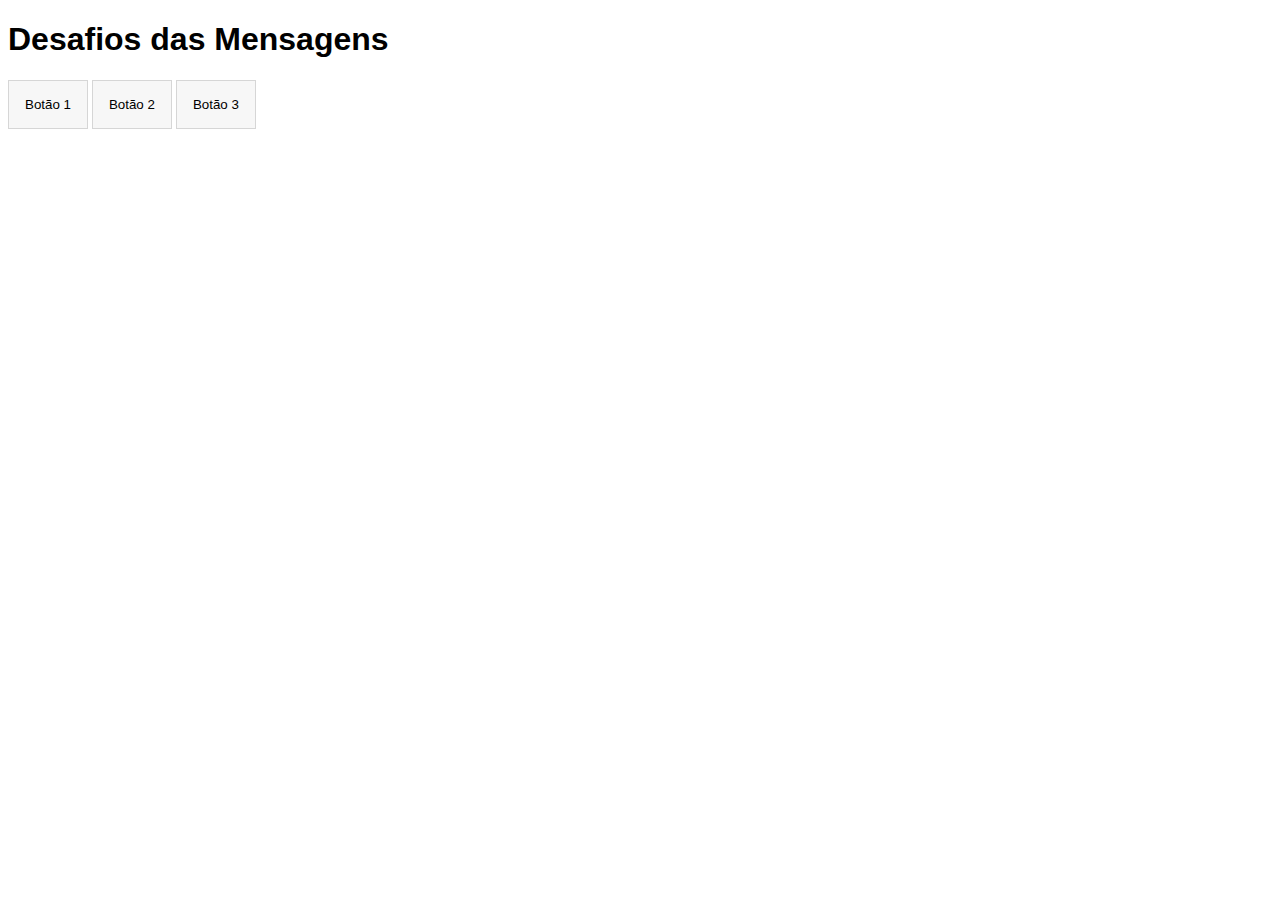
<file: 01 Desafio das Mensagens/index.html>
<!DOCTYPE html>
<html lang="pr-br">
<head>
    <meta charset="UTF-8">
    <meta http-equiv="X-UA-Compatible" content="IE=edge">
    <meta name="viewport" content="width=device-width, initial-scale=1.0">
    <title>Mensagens</title>
    <link rel="stylesheet" href="css/style.css">
</head>
<body>
    <h1>Desafios das Mensagens</h1>
    <input type="button" value="Botão 1" onclick="btn1()">
    <input type="button" value="Botão 2" onclick="btn2()">
    <input type="button" value="Botão 3" onclick="btn3()">
    <script src="js/java.js"></script>
</body>
</html>
</file>
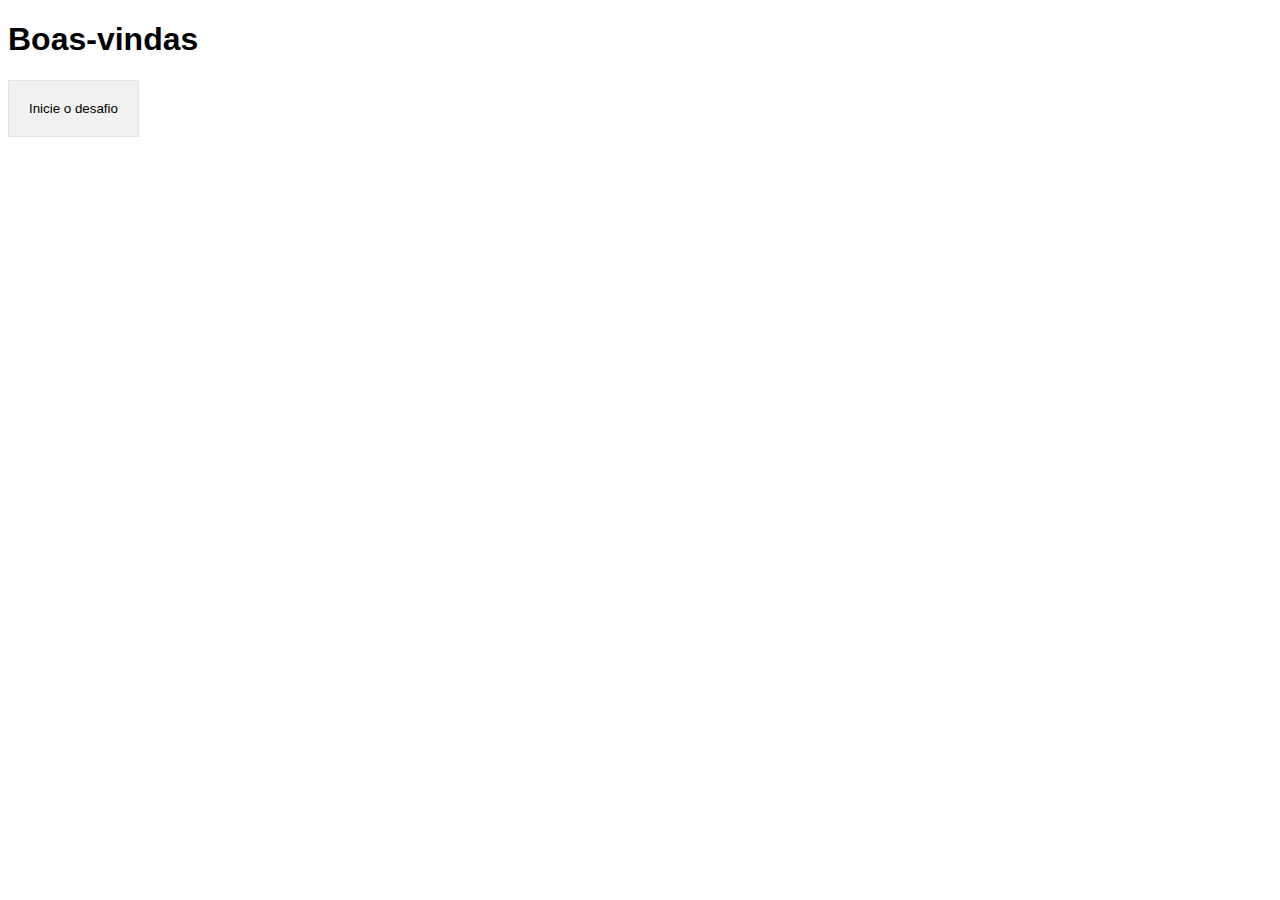
<file: 02 Desafio-boas-vindas/index.html>
<!DOCTYPE html>
<html lang="pr-br">
<head>
    <meta charset="UTF-8">
    <meta http-equiv="X-UA-Compatible" content="IE=edge">
    <meta name="viewport" content="width=device-width, initial-scale=1.0">
    <title>Desafio boas-vindas</title>
    <style>
        h1 {
            font-family: Arial, Helvetica, sans-serif;
            font-weight: bold;
        }
        input {
            padding: 20px;
            background-color: rgb(241, 241, 240);
            border: 1px solid rgb(226, 226, 226);
        }
        input:active{
            background-color: rgb(219, 219, 219);
        }
    </style>
</head>
<body>
    <h1>Boas-vindas</h1>
    <input type="button" value="Inicie o desafio" onclick="clicar()">
    <script>
        function clicar(){
            let nome = prompt('Qual o seu nome?')
            let idade = prompt(`Olá, ${nome}! Quantos anos você tem?`)
            alert(`Acabei de conhecer ${nome}, que tem ${idade} anos de idade!!`)
        }
    </script>
</body>
</html>
</file>
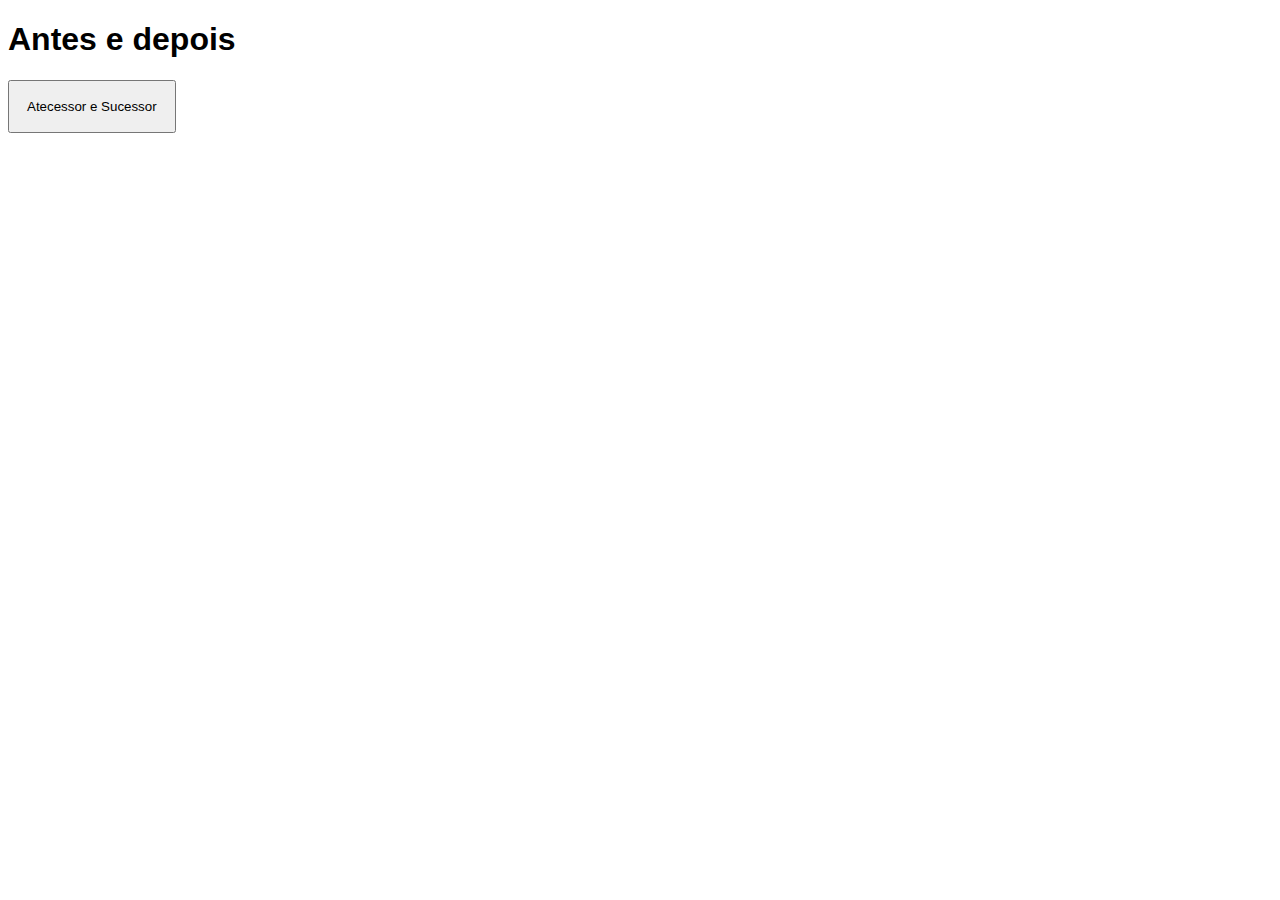
<file: 03 Desafio-antes-depois/index.html>
<!DOCTYPE html>
<html lang="pr-br">
<head>
    <meta charset="UTF-8">
    <meta http-equiv="X-UA-Compatible" content="IE=edge">
    <meta name="viewport" content="width=device-width, initial-scale=1.0">
    <title>Ates e Depois</title>
    <style>
        h1 {
            font-family: Arial, Helvetica, sans-serif;
            font-size: bold;
        }

        input {
            padding: 17px;
        }
    </style>
</head>
<body>
    <h1>Antes e depois</h1>
    <input type="button" value="Atecessor e Sucessor" onclick="verificar()">
    <script>
        function verificar() {
            let num = Number(prompt('Digite um número qualquer!'))
            let soma = Number(num + 1)
            let sub = Number(num - 1)
            
            alert(`Antes de ${num}, temos o número ${sub}. 
Depois de ${num}, temos o número ${soma}.`)
        }
    </script>
</body>
</html>
</file>
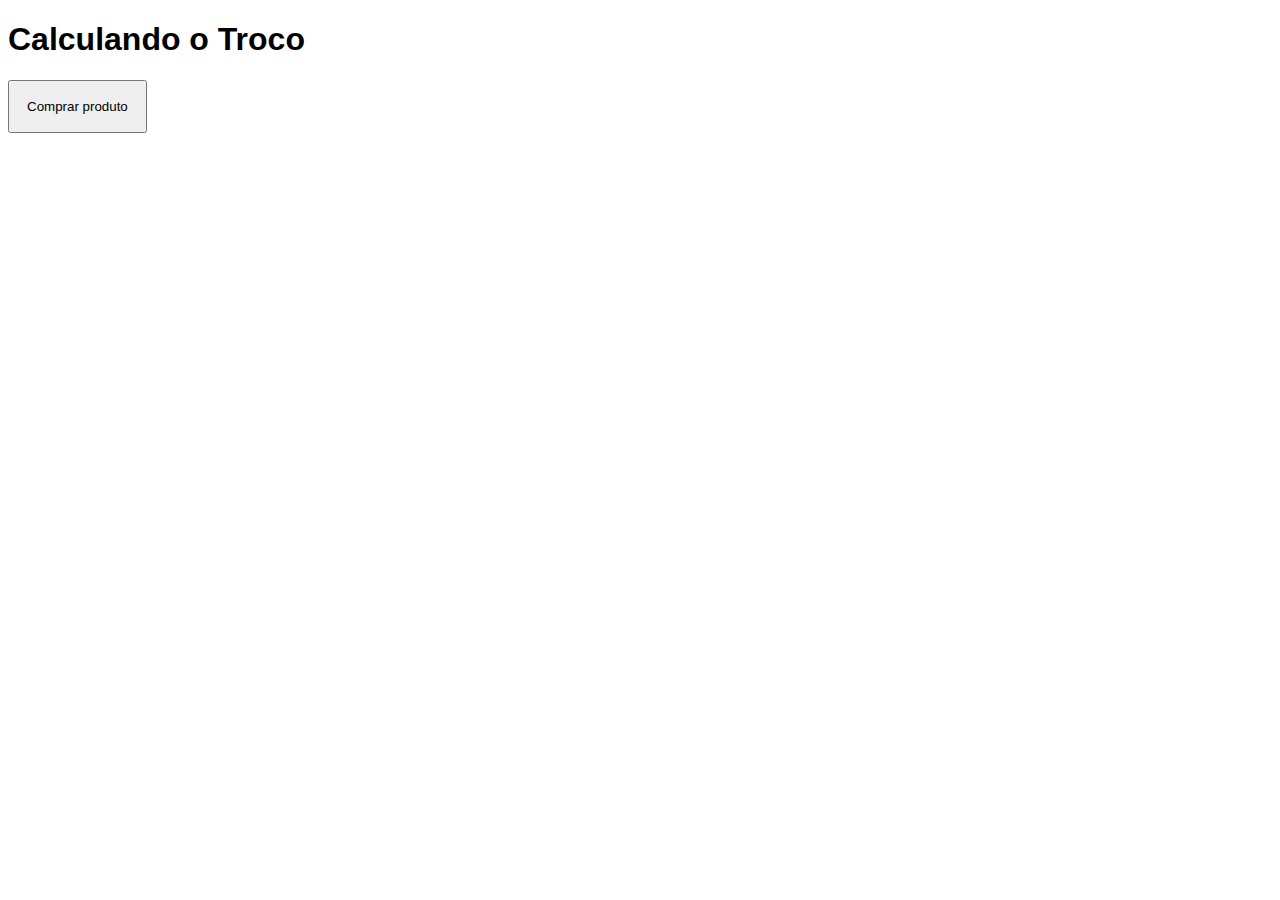
<file: 04 Desafio da calculadora de troco/index.html>
<!DOCTYPE html>
<html lang="pt-br">
<head>
    <meta charset="UTF-8">
    <meta http-equiv="X-UA-Compatible" content="IE=edge">
    <meta name="viewport" content="width=device-width, initial-scale=1.0">
    <title>Calculo de troco</title>
    <style>
        h1 {
            font-family: Arial, Helvetica, sans-serif;
            font-weight: bold;
        }

        input {
            padding: 17px;
        }
    </style>
</head>
<body>
    <h1>Calculando o Troco</h1>
    <input type="button" value="Comprar produto" onclick="verificar()">

    <script>
        function verificar() {
            let produto = prompt('Qual produto você está comprando?')
            let valor = Number(prompt(`Quanto custa o ${produto} que você está comprando?`)).toFixed(2)
            let total = Number(prompt(`Qual foi o valor que você deu para pagar o ${produto}?`)).toFixed(2)
            let cal = Number(total - valor)
            
            
            alert(`Você comprou ${produto} que custou R$ ${valor}.
Deu R$ ${total} em dinheiro e vai receber R$ ${cal} de troco. 
Volte sempre!!!`)
        }
    </script>
</body>
</html>
</file>
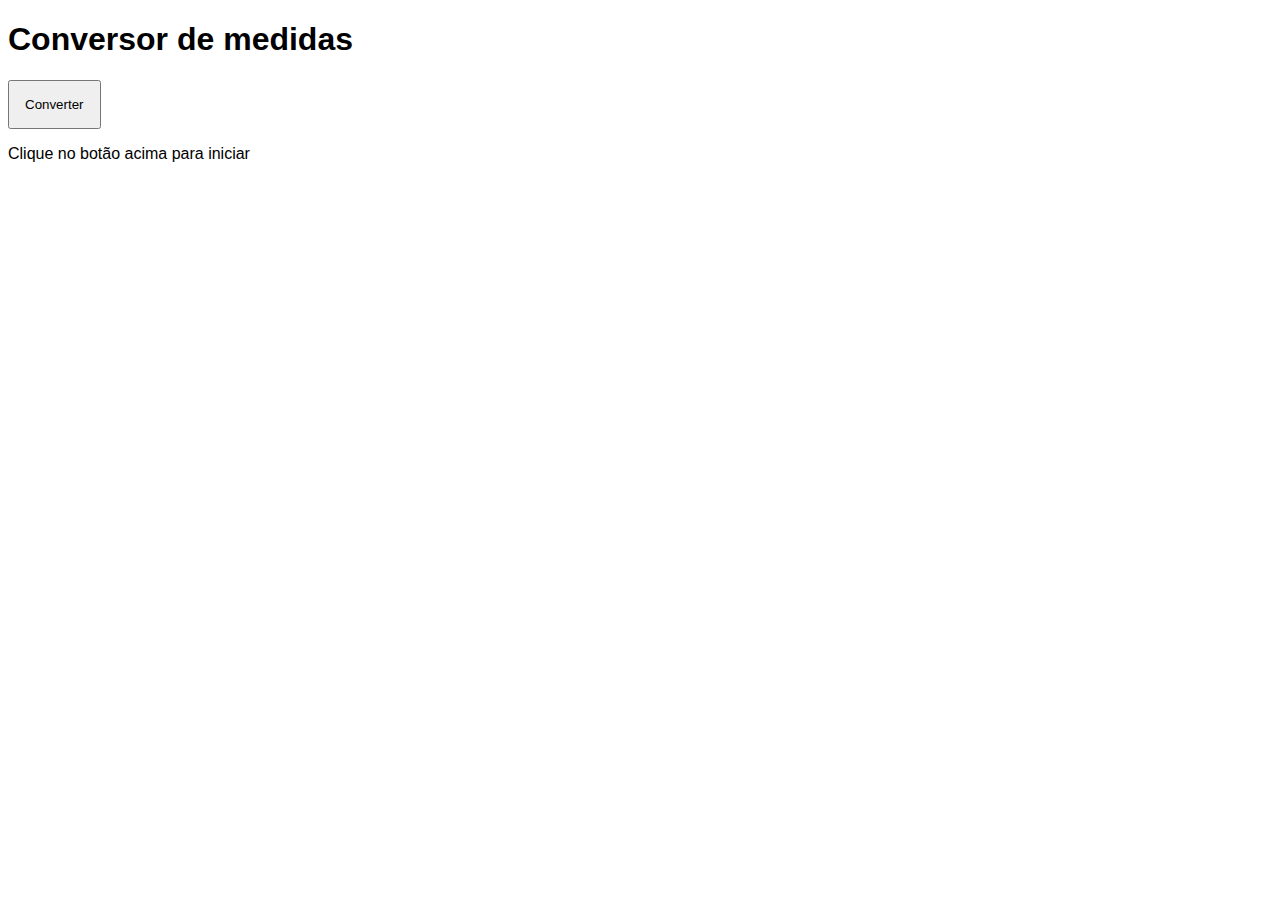
<file: 05 Desafio conversor de medidas/index.html>
<!DOCTYPE html>
<html lang="pt-br">
<head>
    <meta charset="UTF-8">
    <meta http-equiv="X-UA-Compatible" content="IE=edge">
    <meta name="viewport" content="width=device-width, initial-scale=1.0">
    <title>Conversor de medidas</title>
    <style>
        body {
            font-family: Arial, Helvetica, sans-serif;
            /* font-weight: bold; */
        }

        input {
            padding: 15px;
        }
        input:active {
            background-color: lightgray;
        }

        p {
            font-family: Arial, Helvetica, sans-serif;
        }


    </style>
</head>
<body>
    <h1>Conversor de medidas</h1>
    <input type="button" value="Converter" onclick="verificar()">
    <p>Clique no botão acima para iniciar</p>
    <div id="res"></div>
    <div id="conv"></div>

    <script src="java.js"></script>
</body>
</html>
</file>
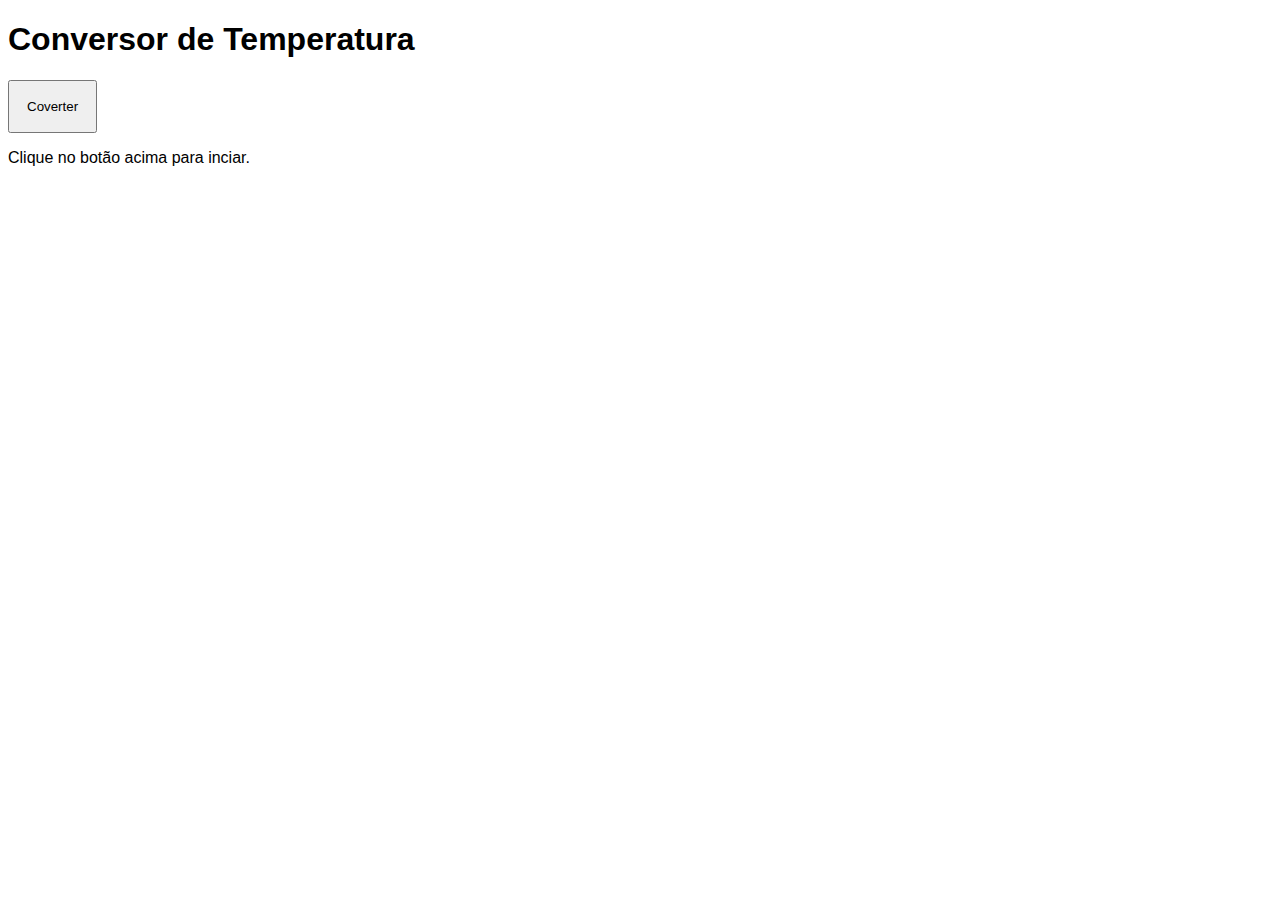
<file: 06 Desafio conversor de temperatuda/index.html>
<!DOCTYPE html>
<html lang="pt-br">
<head>
    <meta charset="UTF-8">
    <meta http-equiv="X-UA-Compatible" content="IE=edge">
    <meta name="viewport" content="width=device-width, initial-scale=1.0">
    <title>Conversor de Temperatura</title>
    <style>
        body {
            font-family: Arial, Helvetica, sans-serif;
        }
        input {
            padding: 17px;
        }
    </style>
</head>
<body>
    <h1>Conversor de Temperatura</h1>
    <input type="button" value="Coverter" onclick="converter()">
    <p>Clique no botão acima para inciar.</p>
    <div id="res"></div>
    <div id="conv"></div>

    <script>
        const res = document.querySelector('#res')
        const conv = document.querySelector('#conv')
        
        function converter(){
            const tempCelsius = prompt('Digite uma temperatura em °C (Celsius)')
            const kelvin = Number(tempCelsius) + Number(273)
            const fahrenheit = Number(tempCelsius*9/5 +32).toFixed(2)
            
            res.innerHTML = `<h2>A temperatura de ${tempCelsius}°C, corresponde a...</h2>`
            conv.innerHTML = `<p>${kelvin}°K (Kelvin)
                              <p>${fahrenheit}°F (Fahrenheit)
                              </p>`  

        }
    </script>
</body>
</html>
</file>
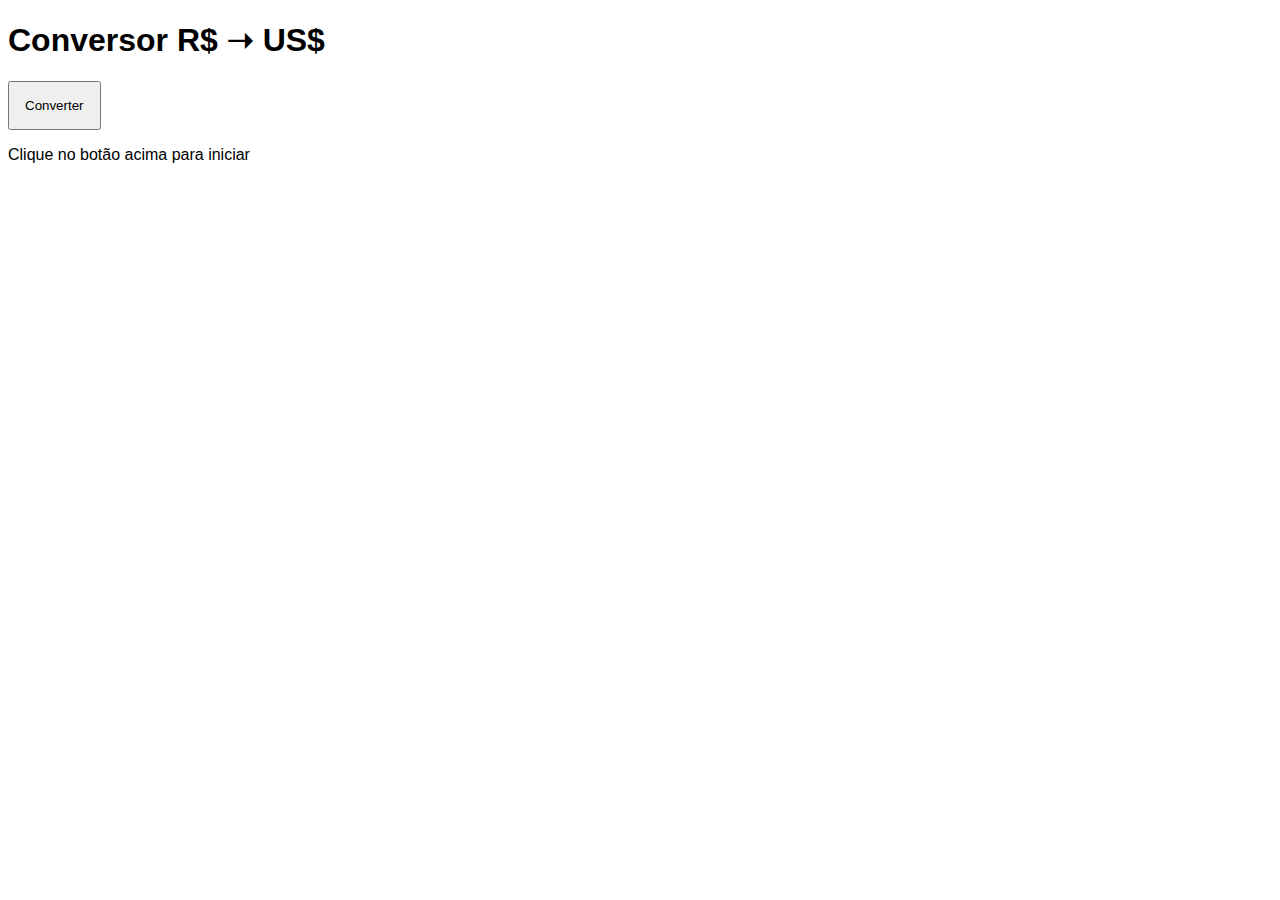
<file: 07 Desafio conversor monetário/index.html>
<!DOCTYPE html>
<html lang="pt-br">
<head>
    <meta charset="UTF-8">
    <meta http-equiv="X-UA-Compatible" content="IE=edge">
    <meta name="viewport" content="width=device-width, initial-scale=1.0">
    <title>Conversor R$ => US$</title>
    <style>
        h1 {
            font-family: Arial, Helvetica, sans-serif;
        }
        p {
            font-family: Arial;
        }

        input {
            padding: 15px;
        }

        #res {
            font-family: Arial, Helvetica, sans-serif;
        }
    </style>
</head>
<body>
    <h1>Conversor R$ ➝ US$</h1>
    <input type="button" value="Converter" onclick="converter()">
    <p>Clique no botão acima para iniciar</p>
    <div id="res"></div>
    <div id="conv"></div>

    <script src="java.js"></script>
</body>
</html>
</file>
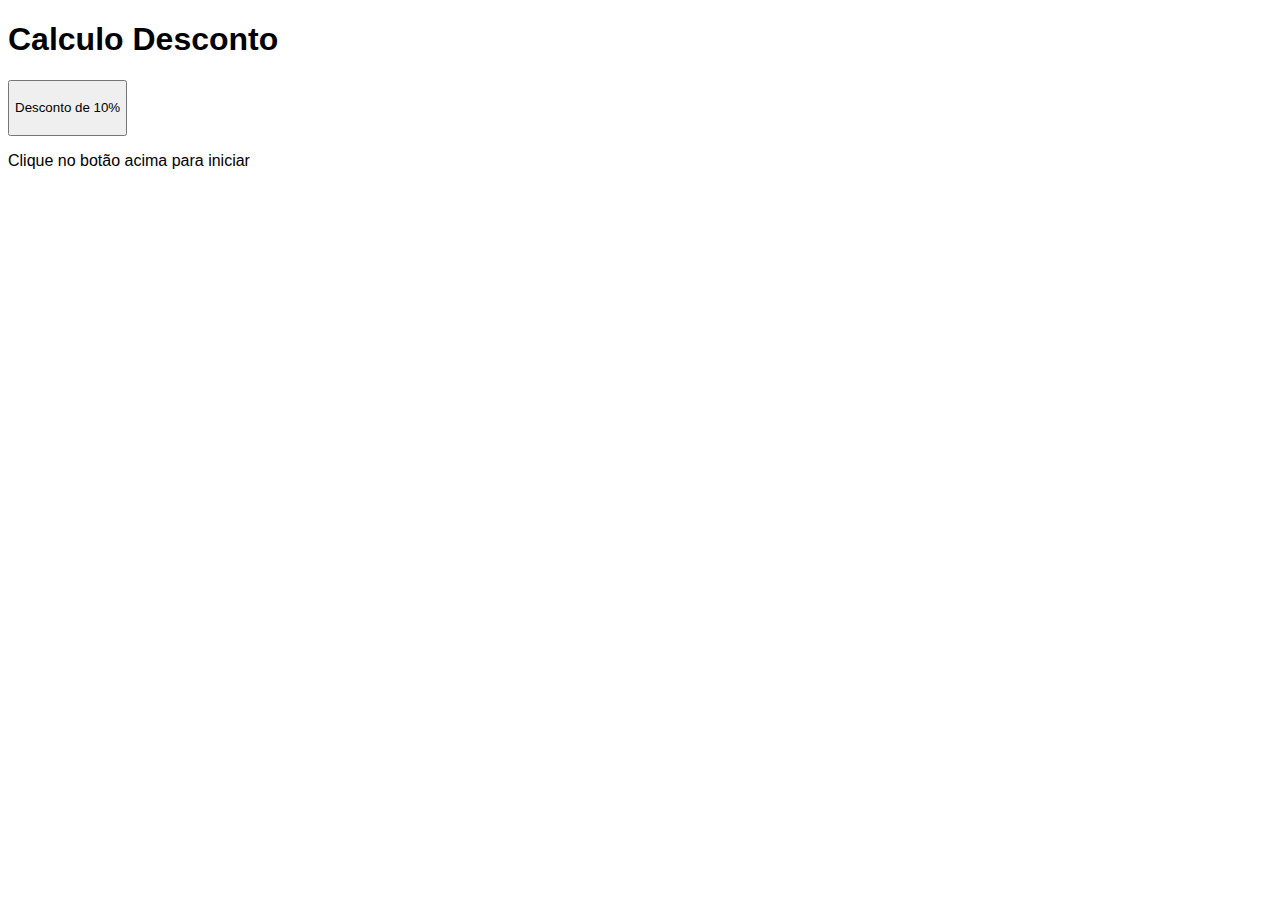
<file: 08 Desafio desconto/index.html>
<!DOCTYPE html>
<html lang="pt-br">
<head>
    <meta charset="UTF-8">
    <meta http-equiv="X-UA-Compatible" content="IE=edge">
    <meta name="viewport" content="width=device-width, initial-scale=1.0">
    <title>Conversor Monetário</title>
    <style>
        body {
            font-family: sans-serif;
            
        }
        button {
            padding: 5px;
        }
        
    </style>
</head>
<body>
    <h1>Calculo Desconto</h1>
    <button id="btn" onclick="converter()">
        <p>Desconto de 10%</p>
    </button>
    <p>Clique no botão acima para iniciar</p>
    <div id="res"></div>
    <div id="conv"></div>

    <script>
        const res = document.querySelector('#res')
        const conv = document.querySelector('#conv')

        function converter() {
            const produto = prompt('Qaul é o produto que você está comprando?')
            const preço = prompt(`Qaul o preço do ${produto}?`)

            res.innerHTML = `<h2>Calculando o desconto de 10% para ${produto}</h2>`
            conv.innerHTML = `<p>O preço original era R$ ${preço}.
                              <p>Você acaba de ganhar ${}</p>`
        }
    </script>
</body>
</html>
</file>
<file: 01 Desafio das Mensagens/css/style.css>
h1 {
    font-family: Arial, Helvetica, sans-serif;
    font-weight: bold;
}

input {
    padding: 16px;
    background-color: rgba(245, 245, 245, 0.795);
    border: solid 1px rgb(214, 214, 214);
}
 
input:active {
    background-color: rgb(187, 187, 187);
}
</file>
